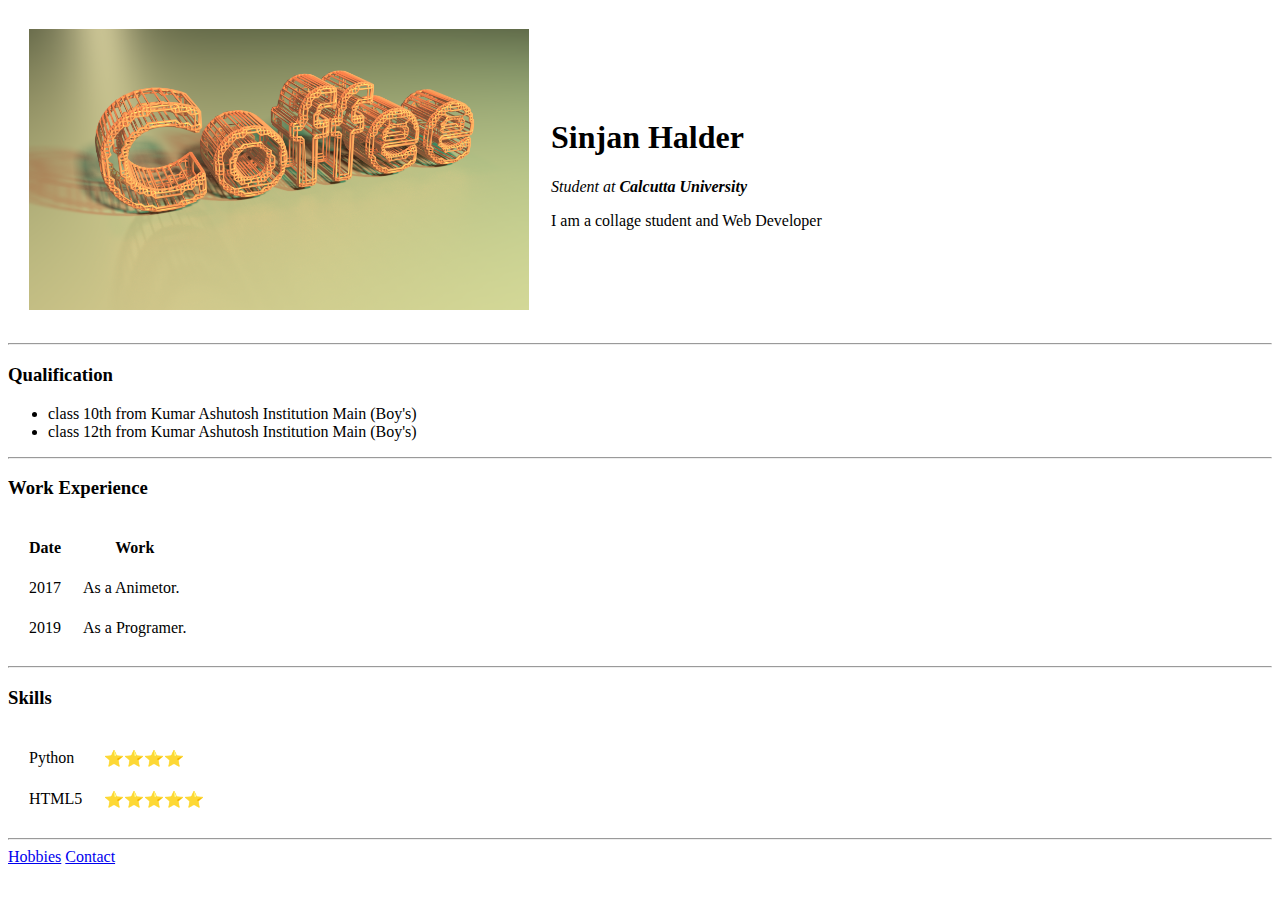
<file: HTML- Project/index.html>
<!DOCTYPE html>
<html lang="en" dir="ltr">
  <head>
    <meta charset="utf-8">
    <title>Sinjan's Website</title>
  </head>
  <body>
    <table cellspacing = "20">
      <tr>
        <td><img src="TCO.png"width="500" alt="Sinjan's image"></td>
        <td><h1>Sinjan Halder</h1>
        <p><em>Student at <strong>Calcutta University</strong></em></p>
        <p>I am a collage student and Web Developer</p></td>
      </tr>
    </table>
    <hr>
    <h3>Qualification</h3>
     <ul>
       <li>class 10th from Kumar Ashutosh Institution Main (Boy's)</li>
       <li>class 12th from Kumar Ashutosh Institution Main (Boy's)</li>
     </ul>
     <hr>
     <h3>Work Experience</h3>
      <table cellspacing = "20">
        <thead>
          <tr>
            <th>Date</th>
            <th>Work</th>
          </tr>
        </thead>
        <tbody>
          <tr>
            <td>2017</td>
            <td>As a Animetor.</td>
          </tr>
          <tr>
            <td>2019</td>
            <td>As a Programer.</td>
          </tr>
        </tbody>
      </table>
      <hr>
     <h3>Skills</h3>
      <table cellspacing = "20">
         <tr>
           <td>Python</td>
           <td>⭐⭐⭐⭐</td>
         </tr>
         <tr>
           <td>HTML5</td>
           <td>⭐⭐⭐⭐⭐</td>
         </tr>
      </table>
      <hr>
     <a href="hobbies.html">Hobbies</a>
     <a href="contact.html">Contact</a>
  </body>
</html>
</file>
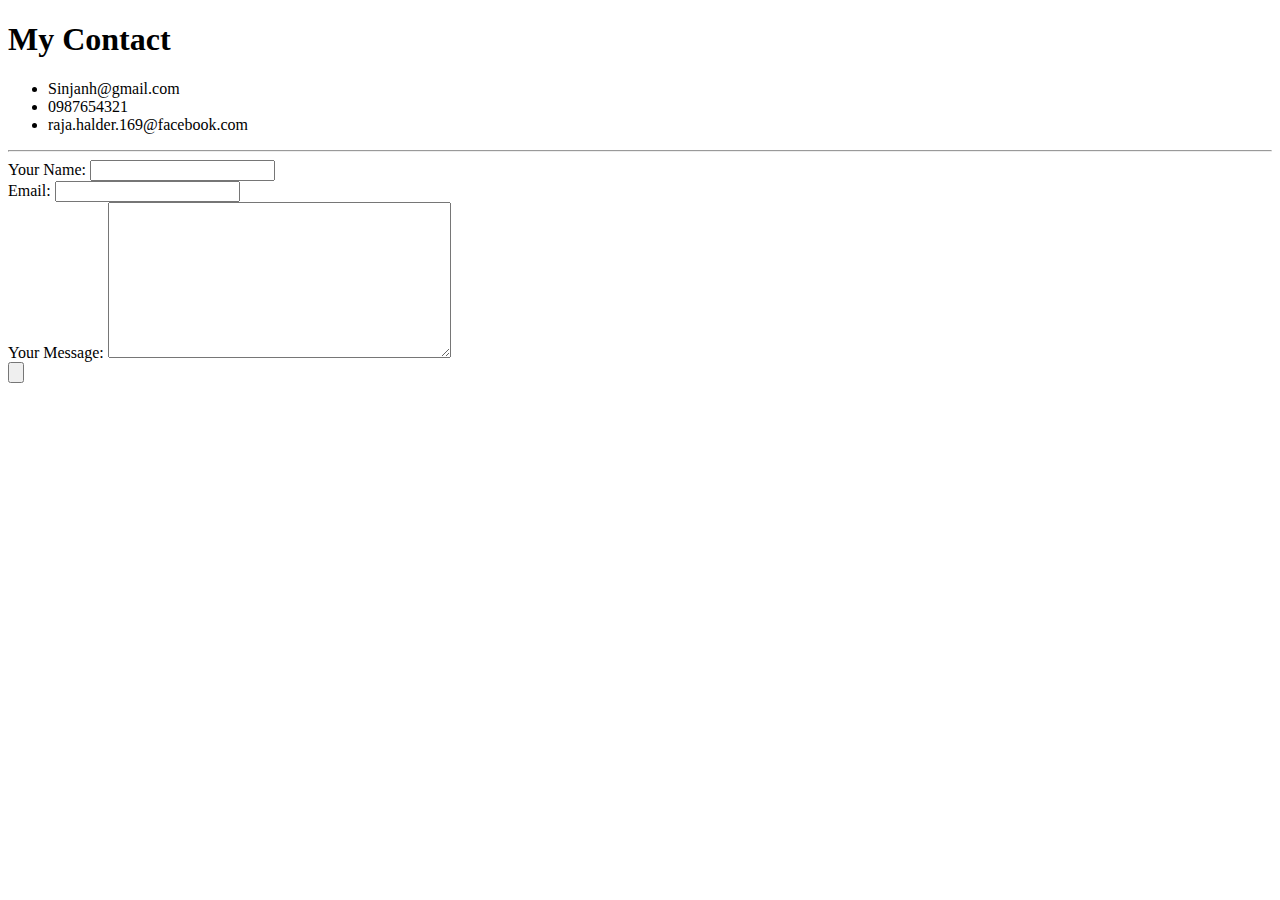
<file: HTML- Project/contact.html>
<!DOCTYPE html>
<html lang="en" dir="ltr">
  <head>
    <meta charset="utf-8">
    <title>Contact</title>
  </head>
  <body>
    <h1>My Contact</h1>
    <ul>
      <li>Sinjanh@gmail.com</li>
      <li>0987654321</li>
      <li>raja.halder.169@facebook.com</li>
    </ul>
    <hr>
    <form class="" action="contact.html" method="post" enctype="text/plain">
      <label>Your Name:</label>
      <input type="text" name="YourName" value=""><br>
      <label>Email:</label>
      <input type="email" name="YourEmail" value=""><br>
      <label>Your Message:</label>
      <textarea name="YourMessage" rows="10" cols="40"></textarea><br>
      <input type="submit" name="" value="">
    </form>
  </body>
</html>
</file>
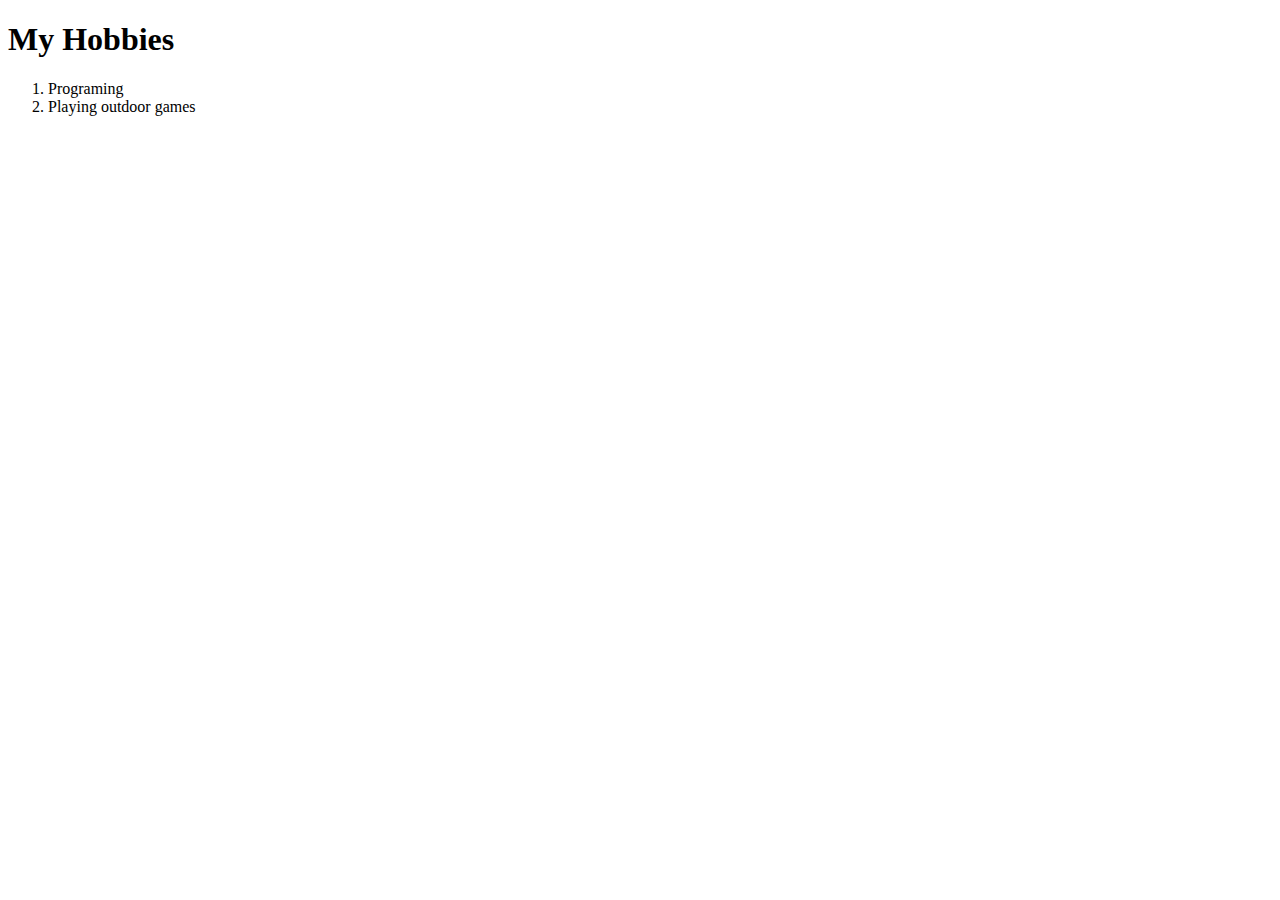
<file: HTML- Project/hobbies.html>
<!DOCTYPE html>
<html lang="en" dir="ltr">
  <head>
    <meta charset="utf-8">
    <title>Hobbies</title>
  </head>
  <body>
    <h1>My Hobbies</h1>
    <ol>
      <li>Programing</li>
      <li>Playing outdoor games</li>
    </ol>
  </body>
</html>
</file>
